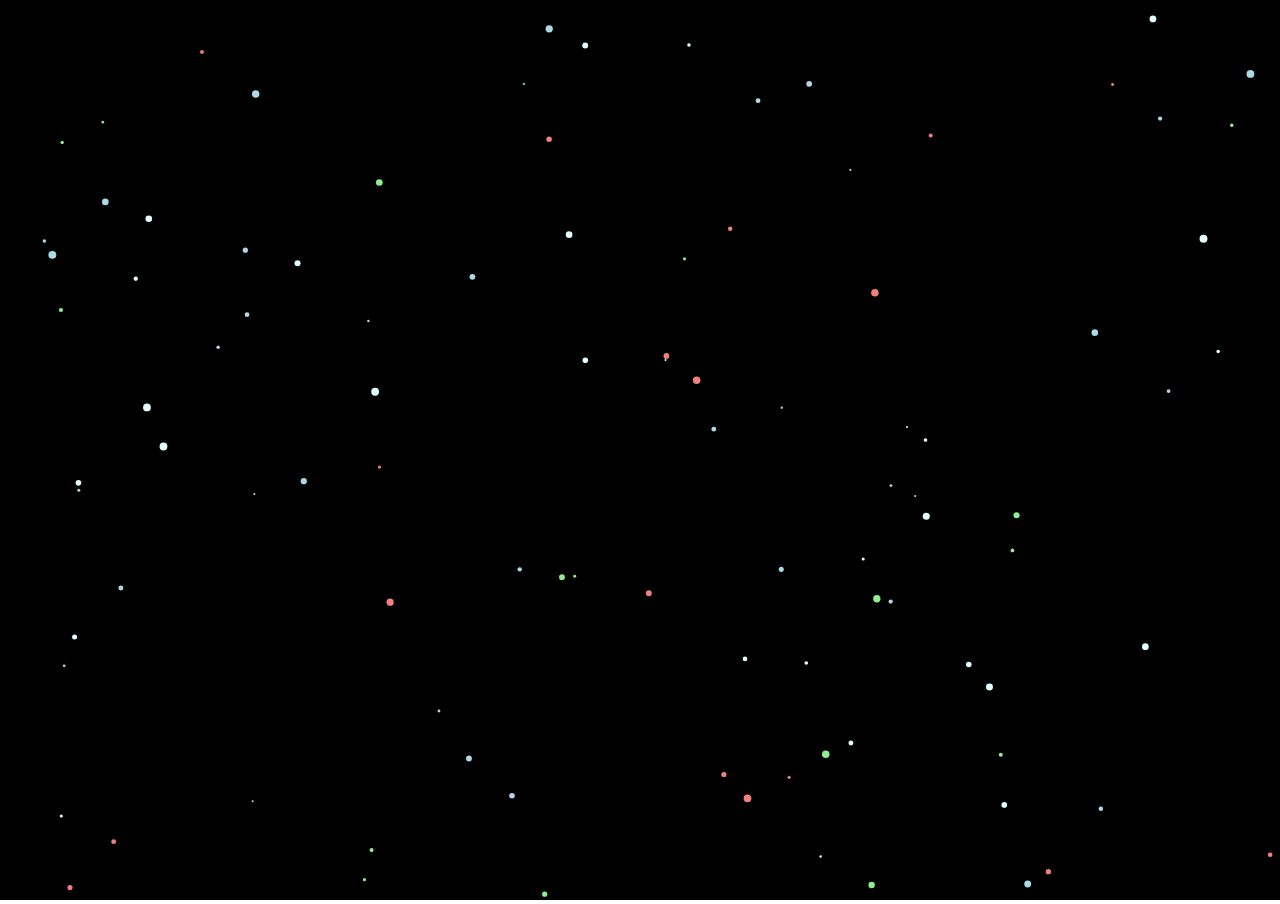
<file: canvas.html>
<!DOCTYPE html>
<html lang="en">
  <head>
    <title>canvas</title>
    <!-- Required meta tags -->
    <meta charset="utf-8" />
    <meta
      name="viewport"
      content="width=device-width, initial-scale=1, shrink-to-fit=no"
    />
    <link rel="icon" href="img/logo_kmin.png" />
    <!-- Bootstrap CSS -->
    <link
      rel="stylesheet"
      href="https://stackpath.bootstrapcdn.com/bootstrap/4.1.3/css/bootstrap.min.css"
      integrity="sha384-MCw98/SFnGE8fJT3GXwEOngsV7Zt27NXFoaoApmYm81iuXoPkFOJwJ8ERdknLPMO"
      crossorigin="anonymous"
    />
    <link rel="stylesheet" href="css/canvas.css" />
  </head>

  <body>
    <!-- Optional JavaScript -->
    <!-- jQuery first, then Popper.js, then Bootstrap JS -->
    <script
      src="https://code.jquery.com/jquery-3.3.1.slim.min.js"
      integrity="sha384-q8i/X+965DzO0rT7abK41JStQIAqVgRVzpbzo5smXKp4YfRvH+8abtTE1Pi6jizo"
      crossorigin="anonymous"
    ></script>
    <script
      src="https://cdnjs.cloudflare.com/ajax/libs/popper.js/1.14.3/umd/popper.min.js"
      integrity="sha384-ZMP7rVo3mIykV+2+9J3UJ46jBk0WLaUAdn689aCwoqbBJiSnjAK/l8WvCWPIPm49"
      crossorigin="anonymous"
    ></script>
    <script
      src="https://stackpath.bootstrapcdn.com/bootstrap/4.1.3/js/bootstrap.min.js"
      integrity="sha384-ChfqqxuZUCnJSK3+MXmPNIyE6ZbWh2IMqE241rYiqJxyMiZ6OW/JmZQ5stwEULTy"
      crossorigin="anonymous"
    ></script>

    <canvas> </canvas>

    <script src="js/canvas.js"></script>
  </body>
</html>
</file>
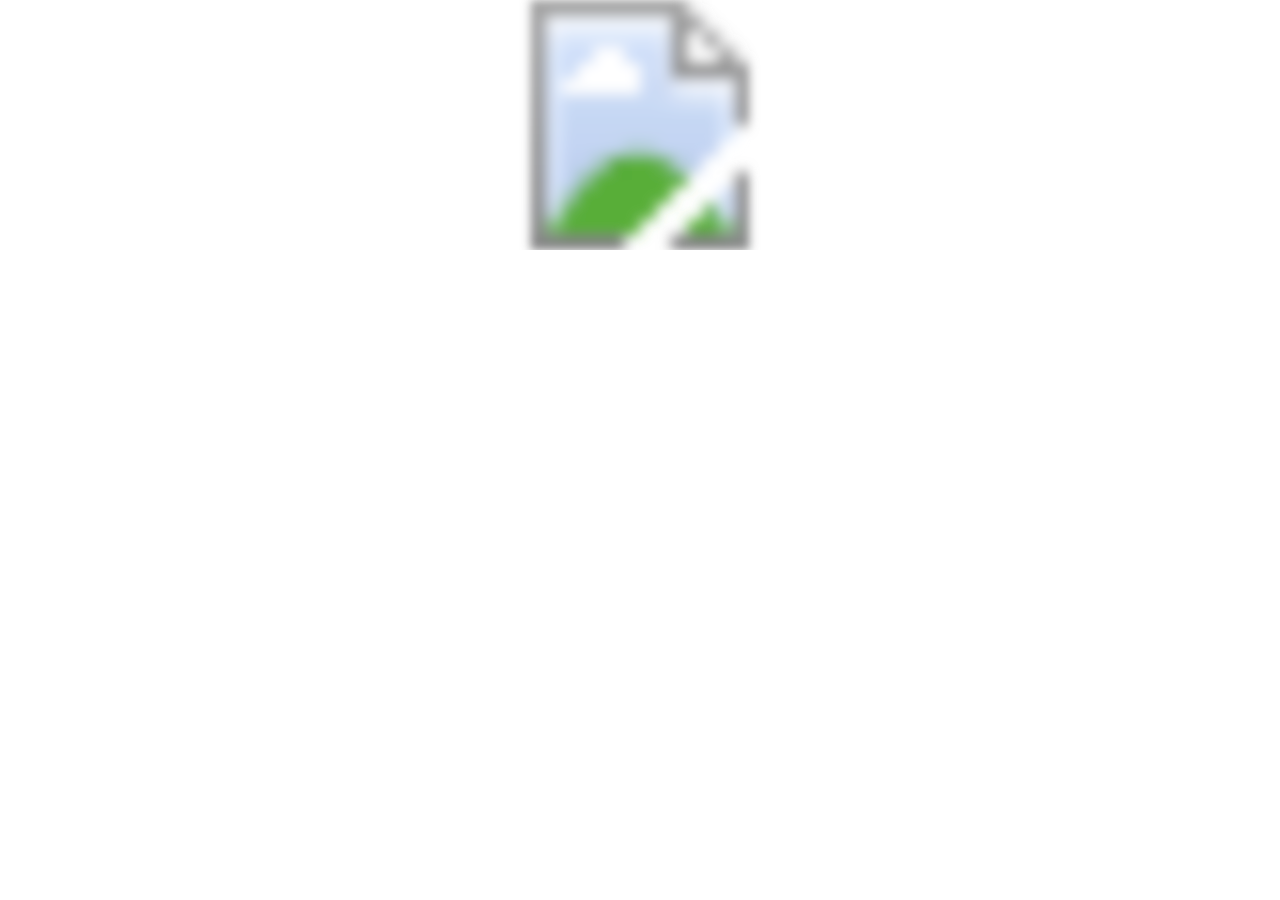
<file: canvas_2.html>
<!DOCTYPE html>
<html lang="en">
  <head>
    <meta charset="UTF-8" />
    <meta name="viewport" content="width=device-width, initial-scale=1.0" />
    <title>Document</title>
  </head>
  <body>
    <style>
      body {
        margin: 0;
      }
      .pic {
        text-align: center;
        position: relative;
        height: 250px;
      }
      .blur {
        height: 100%;
      }
      .overlay {
        position: absolute;
        top: 0px;
        left: 0px;
        height: 100%;
      }
    </style>
    <div class="pic">
      <svg
        class="blur"
        xmlns="http://www.w3.org/2000/svg"
        xmlns:xlink="http://www.w3.org/1999/xlink"
        width="100%"
        height="100%"
      >
        <defs>
          <filter id="filter2">
            <feGaussianBlur stdDeviation="5" />
          </filter>
          <mask id="mask1">
            <circle
              cx="-50%"
              cy="-50%"
              r="40"
              fill="white"
              filter="url(#filter2)"
            />
          </mask>
          <mask id="mask2">
            <rect x="0" y="0" width="100%" height="100%" fill="white" />
            <circle
              cx="-50%"
              cy="-50%"
              r="30"
              fill="black"
              fill="black"
              filter="url(#filter2)"
            />
          </mask>
        </defs>
        <image
          mask="url(#mask1)"
          xlink:href="http://i.imgur.com/IGKVr8r.png"
          width="100%"
          height="100%"
        ></image>
        <image
          mask="url(#mask2)"
          xlink:href="http://i.imgur.com/IGKVr8r.png"
          width="100%"
          height="100%"
          filter="url(#filter2)"
        ></image>
      </svg>
    </div>
    <script
      src="https://code.jquery.com/jquery-3.5.1.min.js"
      integrity="sha256-9/aliU8dGd2tb6OSsuzixeV4y/faTqgFtohetphbbj0="
      crossorigin="anonymous"
    ></script>
    <script>
      var mask1 = $("#mask1 circle")[0];
      var mask2 = $("#mask2 circle")[0];
      $(".pic").mousemove(function (event) {
        event.preventDefault();
        var upX = event.clientX;
        var upY = event.clientY;
        console.log(upX, upY);
        mask1.setAttribute("cy", upY - 5 + "px");
        mask1.setAttribute("cx", upX + "px");
        mask2.setAttribute("cy", upY - 5 + "px");
        mask2.setAttribute("cx", upX + "px");
      });
    </script>
  </body>
</html>
</file>
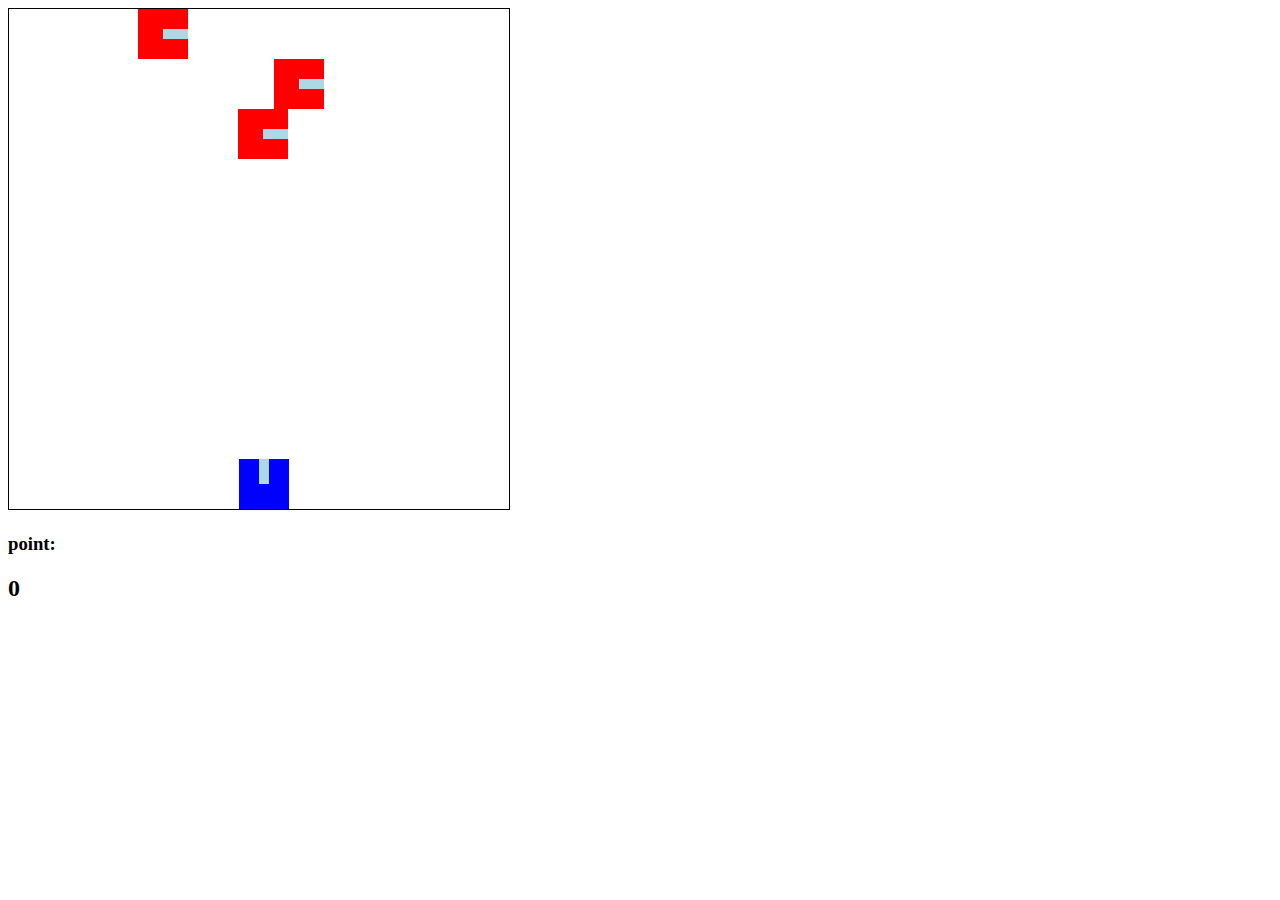
<file: canvas_demo.html>
<!DOCTYPE html>
<html lang="en">
  <head>
    <meta charset="UTF-8" />
    <meta name="viewport" content="width=device-width, initial-scale=1.0" />
    <title>Document</title>
  </head>
  <body>
    <style>
      canvas {
        border: 1px solid black;
      }
    </style>
    <canvas id="my_canvas"> </canvas>
    <h3>point:</h3>
    <h2></h2>
    <script
      src="https://code.jquery.com/jquery-3.5.1.min.js"
      integrity="sha256-9/aliU8dGd2tb6OSsuzixeV4y/faTqgFtohetphbbj0="
      crossorigin="anonymous"
    ></script>
    <script>
      var point = sessionStorage.getItem("user_point") || 0;
      console.log(document.cookie);
      // localStorage.setItem("user_point", point);

      $("h2").html(point);

      //==================================================== Declare
      var canvas = document.getElementById("my_canvas");
      var canvas_width = 500;
      var canvas_height = 500;
      canvas.width = canvas_width;
      canvas.height = canvas_height;
      var ctx = canvas.getContext("2d");

      var bot_number = 3;
      var bot_array = [];
      function Bullet(x, y, d, speed) {
        this.x = x;
        this.y = y;
        this.d = d || 5;
        this.speed = speed;
        this.destroyed = false;

        this.draw = function () {
          ctx.beginPath();
          ctx.lineWidth = 1;
          ctx.rect(this.x, this.y, this.d, this.d);
          ctx.fillStyle = "black";
          ctx.fill();
        };

        this.move = function () {
          if (!this.destroyed) {
            ctx.clearRect(this.x, this.y, this.d, this.d);
            this.y = this.y - this.speed;
            this.draw();
            bot_array.forEach((tank) => {
              if (
                this.y >= tank.y &&
                this.y <= tank.y + tank.d &&
                this.x >= tank.x &&
                this.x <= tank.x + tank.d
              ) {
                console.log("SHOOTTTTTT", tank);
                this.destroyed = true;

                ctx.clearRect(tank.x, tank.y, tank.d, tank.d);

                tank.destroy();
                tank.x = -tank.d;
                tank.y = -tank.d;
                point++;
                // sessionStorage.setItem("user_point", point);
                document.cookie = "user_point=";
                $("h2").html(point);
                console.log(point);
              }
            });
            requestAnimationFrame(() => {
              this.move();
            });
          } else {
            ctx.clearRect(this.x, this.y, this.d, this.d);

            console.log("DESTROYED!");
          }
        };
      }

      //TANK

      function Tank(type, speed, bullet_speed, x, y, d) {
        this.type = type;
        this.color = this.type === "user" ? "blue" : "red";
        this.speed = speed;
        this.bullet_speed = bullet_speed;
        this.x = x;
        this.y = y;
        this.d = d;
        this.direction =
          this.type === "user"
            ? "up"
            : Math.random() - 0.5 > 0
            ? "right"
            : "left";
        this.gun_x = 0;
        this.gun_y = 0;
        this.destroyed = false;

        this.draw = function () {
          ctx.beginPath();
          ctx.lineWidth = 1;
          ctx.rect(this.x, this.y, this.d, this.d);
          ctx.fillStyle = this.color;
          ctx.fill();
          ctx.beginPath();
          switch (this.direction) {
            case "right": {
              gun_x = this.x + this.d;
              gun_y = this.y + this.d / 2;
              break;
            }
            case "left": {
              gun_x = this.x;
              gun_y = this.y + this.d / 2;
              break;
            }
            case "up": {
              gun_x = this.x + this.d / 2;
              gun_y = this.y;
              break;
            }
            case "down": {
              gun_x = this.x + this.d / 2;
              gun_y = this.y + this.d;
              break;
            }
          }
          ctx.moveTo(this.x + this.d / 2, this.y + this.d / 2);
          ctx.lineTo(gun_x, gun_y);
          ctx.strokeStyle = "lightblue";
          ctx.lineWidth = 10;
          ctx.stroke();
        };

        this.move = function () {
          ctx.clearRect(this.x, this.y, this.d, this.d);
          if (!this.destroyed) {
            if (this.x === canvas.width - this.d) {
              this.direction = "left";
            } else if (this.x <= 0) {
              this.direction = "right";
            }

            if (this.direction === "right") {
              this.x = this.x + this.speed;
            } else {
              this.x = this.x - this.speed;
            }

            this.draw();
            requestAnimationFrame(() => {
              this.move();
            });
          } else {
            console.log("Kabooom!");
          }
        };
        this.destroy = function () {
          this.destroyed = true;
          ctx.clearRect(this.x, this.y, canvas_width, this.d);
        };
        this.left = function () {
          ctx.clearRect(this.x, this.y, this.d, this.d);
          this.x = this.x - this.speed;
          if (this.x <= 0) {
            this.x = 0;
          }
          this.draw();
        };

        this.right = function () {
          ctx.clearRect(this.x, this.y, this.d, this.d);
          this.x = this.x + this.speed;
          if (this.x >= canvas_width - this.d) {
            this.x = canvas_width - this.d;
          }
          this.draw();
        };

        this.up = function () {
          ctx.clearRect(this.x, this.y, this.d, this.d);
          this.y = this.y - this.speed;
          if (this.y <= 0) {
            this.y = 0;
          }
          this.draw();
        };

        this.down = function () {
          ctx.clearRect(this.x, this.y, this.d, this.d);
          this.y = this.y + this.speed;
          if (this.y >= canvas_width - this.d) {
            this.y = canvas_width - this.d;
          }
          this.draw();
        };

        this.shoot = function () {
          const bullet_size = 10;
          const bullet = new Bullet(
            this.x + this.d / 2 - bullet_size / 2,
            this.y - bullet_size,
            10,
            5
          );
          console.log(bullet);
          bullet.draw();
          bullet.move();
        };
      }

      const user_tank = new Tank(
        "user",
        5,
        0,
        canvas_width / 2 - 20,
        canvas_height - 50,
        50
      );
      user_tank.draw();

      // render bot tank
      function render_bot() {
        for (i = 0; i < bot_number; i++) {
          const info = {
            id: Date.now(),
            type: "bot",
            speed: Math.ceil(Math.random() * 4) + 1,
            bullet_speed: 0,
            x: i * 50,
            y: i * 50,
            d: 50,
          };
          const { type, speed, bullet_speed, x, y, d } = info;
          const bot_tank = new Tank(type, speed, bullet_speed, x, y, d);
          bot_array.push(bot_tank);
          bot_tank.draw();
          bot_tank.move();
        }
      }

      $(window).keydown(function (event) {
        switchKeyboard(event.keyCode);
      });

      function switchKeyboard(key) {
        switch (key) {
          case 37: {
            user_tank.left();
            break;
          }
          case 38: {
            user_tank.up();
            break;
          }
          case 39: {
            user_tank.right();
            break;
          }
          case 40: {
            user_tank.down();
            break;
          }
          case 32: {
            user_tank.shoot();
            break;
          }
        }
      }
      render_bot();
      //User tank / Bot Tank

      //Color / speed / bullet speed

      // var d = 50;
      // var x = 150;
      // var y = 150;
      // var speed = d;
      // var direction = "right";
      // ctx.fillStyle = "lightcoral";

      // var blocks = [
      //   {
      //     // x=50 | dw =100 =>50 150
      //     // no_touch =100;

      //     // x=100 | dw =100 => 100 => 200
      //     // no_touch = 150

      //     // x= 150 | dw =100 => 150 => 250
      //     // no_touch =>200
      //     x: d * 1,
      //     y: d * 3,
      //     dw: d * 1,
      //     dh: d * 1,
      //   },
      //   {
      //     x: d * 2,
      //     y: d * 5,
      //     dw: d,
      //     dh: d * 1,
      //   },
      // ];
      // //==================================================== Declare
      // drawBlock();
      // drawTank();

      // $(window).keydown(function (event) {
      //   console.log(event.key);
      //   var old_x = x;
      //   var old_y = y;
      //   switchKeyboard(event.keyCode);

      //   if (validateY() && validateX()) {
      //     clear();
      //     drawTank();
      //   } else {
      //     x = old_x;
      //     y = old_y;
      //   }
      //   drawBlock();
      // });

      // function drawTank() {
      //   ctx.beginPath();
      //   ctx.lineWidth = 1;
      //   ctx.rect(x, y, d, d);
      //   ctx.fillStyle = "lightcoral";
      //   ctx.fill();
      //   ctx.beginPath();
      //   console.log(direction);
      //   switch (direction) {
      //     case "right": {
      //       gun_x = x + d;
      //       gun_y = y + d / 2;
      //       break;
      //     }
      //     case "left": {
      //       gun_x = x;
      //       gun_y = y + d / 2;
      //       break;
      //     }
      //     case "up": {
      //       gun_x = x + d / 2;
      //       gun_y = y;
      //       break;
      //     }
      //     case "down": {
      //       gun_x = x + d / 2;
      //       gun_y = y + d;
      //       break;
      //     }
      //   }
      //   ctx.moveTo(x + d / 2, y + d / 2);
      //   ctx.lineTo(gun_x, gun_y);
      //   ctx.strokeStyle = "lightblue";
      //   ctx.lineWidth = 10;
      //   ctx.stroke();
      // }
      // function drawBlock() {
      //   blocks.forEach(function (block) {
      //     var { x, y, dw, dh } = block;
      //     console.log(x, y, dw, dh);
      //     ctx.beginPath();
      //     ctx.lineWidth = 1;
      //     ctx.rect(x, y, dw, dh);
      //     ctx.fillStyle = "red";
      //     ctx.fill();
      //   });
      // }
      // function switchKeyboard(key) {
      //   switch (key) {
      //     case 37: {
      //       direction = "left";
      //       x = x - speed;
      //       break;
      //     }
      //     case 38: {
      //       direction = "up";
      //       y = y - speed;
      //       break;
      //     }
      //     case 39: {
      //       direction = "right";
      //       x = x + speed;
      //       break;
      //     }
      //     case 40: {
      //       direction = "down";
      //       y = y + speed;
      //       break;
      //     }
      //   }
      // }
      // function validateX() {
      //   //block x= 50 dw 150;
      //   //x = 100;

      //   //50 50 => 50
      //   //50 100 => 100
      //   //50 150 => 150

      //   //validate X
      //   let touch_block = false;
      //   blocks.forEach(function (block) {
      //     console.log("#cor", (block.dw + block.x) / 2);
      //     if (block.dw + block.x - d === x && block.dh + block.y - d === y) {
      //       touch_block = true;
      //     }
      //   });

      //   if (x < 0 || touch_block) {
      //     return false;
      //   } else if (x > canvas_width - d) {
      //     return false;
      //   } else {
      //     return true;
      //   }
      // }
      // function validateY() {
      //   if (y < 0) {
      //     return false;
      //   } else if (y > canvas_height - d) {
      //     return false;
      //   } else {
      //     return true;
      //   }
      // }
      // function clear() {
      //   ctx.clearRect(0, 0, canvas_width, canvas_height);
      // }
    </script>
  </body>
</html>
</file>
<file: css/canvas.css>
canvas {
  background: black;
}
body {
  margin: 0px;
  /* box-sizing: border-box; */
}
img {
  position: absolute;
  top: 50%;
  left: 50%;
  transform: translate(-50%, -50%);
  width: 200px;
}
a {
  color: white;
  text-decoration: none;
  position: absolute;
  top: 50%;
  left: 50%;
  transform: translate(-50%, -50%);
  z-index: 999;

  transition: all 0.5s;
}
a:hover {
  font-size: 3em;
  text-decoration: none;
  color: white;
}
</file>
